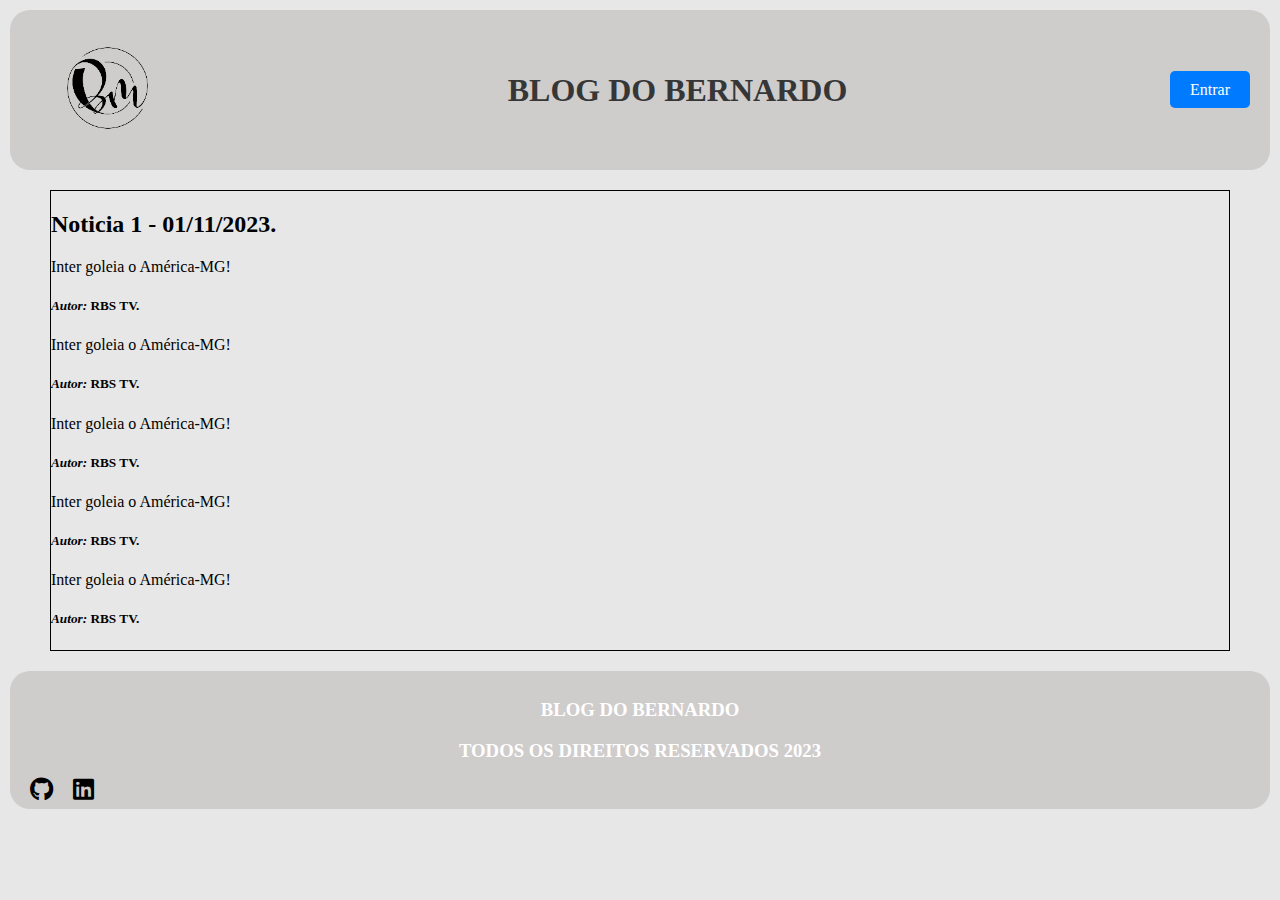
<file: WEB II/index.html>
<!DOCTYPE html>
<html lang="pt-br">
<head>
    <meta charset="UTF-8">
    <meta name="viewport" content="width=device-width, initial-scale=1.0">
    <title>Projeto 1</title>
    <link rel="stylesheet" type="text/css" href="./styles/styles.css">
    <link href="./font/css/all.css" rel="stylesheet">
    
</head>
<body>
    <header>
        <!-- cabeçalho -->
    <div class="logo">
        <img src="./assets/logo.png" alt="Logo">
    </div>

    <div class="blog">
        <h1>BLOG DO BERNARDO</h1>
    </div>

    <div class="entrar">
        <a href="login.html" target="_blank">Entrar</a>
    </div>
    </header>

<main class="main">
    <div class="noticias"><h2>Noticia 1 - 01/11/2023.</h2>
        <p>Inter goleia o América-MG!</p>
        <h5><i>Autor:</i> RBS TV.</h5>

        <p>Inter goleia o América-MG!</p>
        <h5><i>Autor:</i> RBS TV.</h5>

        <p>Inter goleia o América-MG!</p>
        <h5><i>Autor:</i> RBS TV.</h5>

        <p>Inter goleia o América-MG!</p>
        <h5><i>Autor:</i> RBS TV.</h5>

        <p>Inter goleia o América-MG!</p>
        <h5><i>Autor:</i> RBS TV.</h5>
    </div>
</main>

<footer class="footer">
    <div class="footer-content">
    <h3>BLOG DO BERNARDO</h3>
    <h3>TODOS OS DIREITOS RESERVADOS 2023</h3>
    </div>

    <div class="redes">
        <a href="https://github.com/BeeMesquitaa" target="_blank">
        <i class="fa-brands fa-github fa-xl"></i>
        </a>

        <a href="https://www.linkedin.com/in/bernardo-mesquita-1277a8249/" target="_blank">
        <i class="fa-brands fa-linkedin fa-xl"></i> 
        </a>
    </div>
</footer>
</body>
</html>
</file>
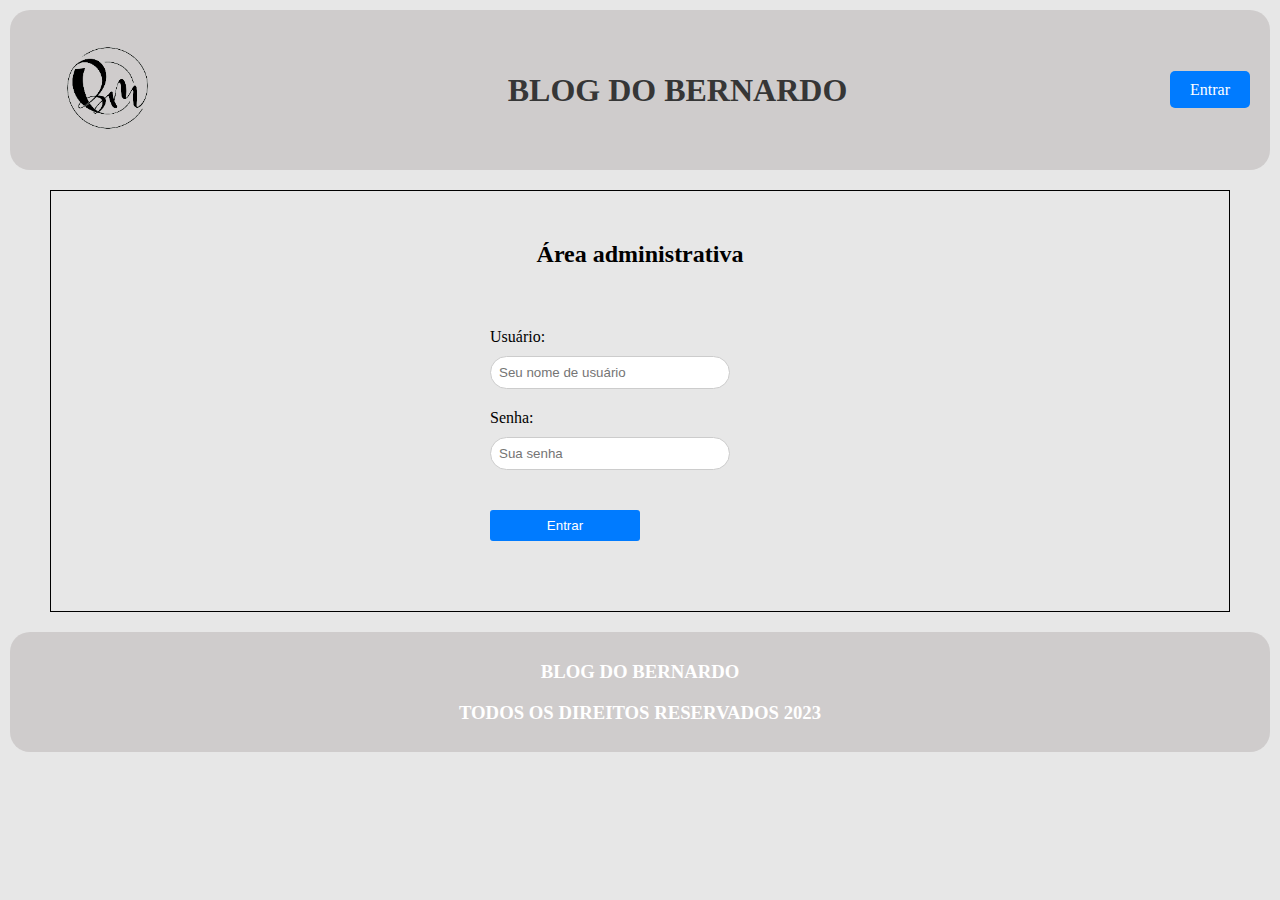
<file: WEB II/login.html>
<!DOCTYPE html>
<html lang="en">
<head>
    <meta charset="UTF-8">
    <meta name="viewport" content="width=device-width, initial-scale=1.0">
    <title>Document</title>
    <link rel="stylesheet" type="text/css" href="./styles/styles.css">

</head>
<body>
    <header>
        <!-- cabeçalho -->
    <div class="logo">
        <img src="./assets/logo.png" alt="Logo">
    </div>

    <div class="blog">
        <h1>BLOG DO BERNARDO</h1>
    </div>

    <div class="entrar">
        <a href="login.html" target="_blank">Entrar</a>
    </div>
    </header>

    <main class="main">
        <div class="login"><h2>Área administrativa</h2>
            <form>
                <label for="username">Usuário:</label>
                <input type="text" id="username" name="username" placeholder="Seu nome de usuário" required>
                <label for="password">Senha:</label>
                <input type="password" id="password" name="password" placeholder="Sua senha" required>
                <button type="submit">Entrar</button>
            </form>
        </div>
    </main>

    <footer class="footer">
        <div class="footer-content">
        <h3>BLOG DO BERNARDO</h3>
        <h3>TODOS OS DIREITOS RESERVADOS 2023</h3>
        </div>
    
        <div class="redes">
            <a href="https://github.com/BeeMesquitaa" target="_blank">
            <i class="fa-brands fa-github fa-xl"></i>
            </a>
    
            <a href="https://www.linkedin.com/in/bernardo-mesquita-1277a8249/" target="_blank">
            <i class="fa-brands fa-linkedin fa-xl"></i> 
            </a>
        </div>
    </footer>
</body>
</html>
</file>
<file: WEB II/styles/styles.css>
body {
  margin: 0;
  background-color: #e7e7e7;
}

header {
  display: flex;
  justify-content: space-between;
  align-items: center;
  padding: 20px;
  background-color: rgb(207, 204, 204);
  border-radius: 20px;
  margin-top: 10px;
  margin-left: 10px;
  margin-right: 10px;
}

.blog {
  color: rgb(54, 54, 54);
}

.main {
  margin-left: 50px;
  margin-right: 50px;
  margin-top: 20px;
  margin-bottom: 20px;
  border: 1px solid black;
}
.login{
 margin: 10px auto;
  width: 500px;
}
.login form{
 
  padding: 20px;
  width: 300px;
  margin: 10px auto;
}
.login h2 {
  margin-top: 50px;
  margin-bottom: 40px;
  text-align: center;
}

.login h1 {
  margin-top: 0;
}

.login label {
  display: block;
  margin-bottom: 10px;
}

.login input[type="text"],[type="password"]{
  width: 80%;
  padding: 8px;
  margin-bottom: 20px;
  border: 1px solid #ccc;
  border-radius: 20px;
  box-sizing: border-box;
}

.login  button {
  width: 50%;
  padding: 8px;
  border: none;
  border-radius: 3px;
  background-color: #007bff;
  color: #fff;
  cursor: pointer;
  margin-top: 20px;
  margin-bottom: 40px;
}

.login button:hover {
  background-color: #0056b3;
}

footer {
  background-color: rgb(207, 204, 204);
  color: #fff;
  text-align: center;
  justify-content: space-between;
  align-items: center;
  padding: 10px;
  border-radius: 20px;
  margin-left: 10px;
  margin-right: 10px;
}

.footer-content {
  max-width: 1000px;
  margin: 0 auto;
}

.redes {
  display: flex;
  align-items: center;
}

.redes a {
  margin: 0 10px;
  color: #000;
}

.logo img {
  max-width: 155px;
}

.entrar a {
  padding: 10px 20px;
  text-decoration: none;
  color: #fff;
  background-color: #007bff;
  border-radius: 5px;
}
</file>
